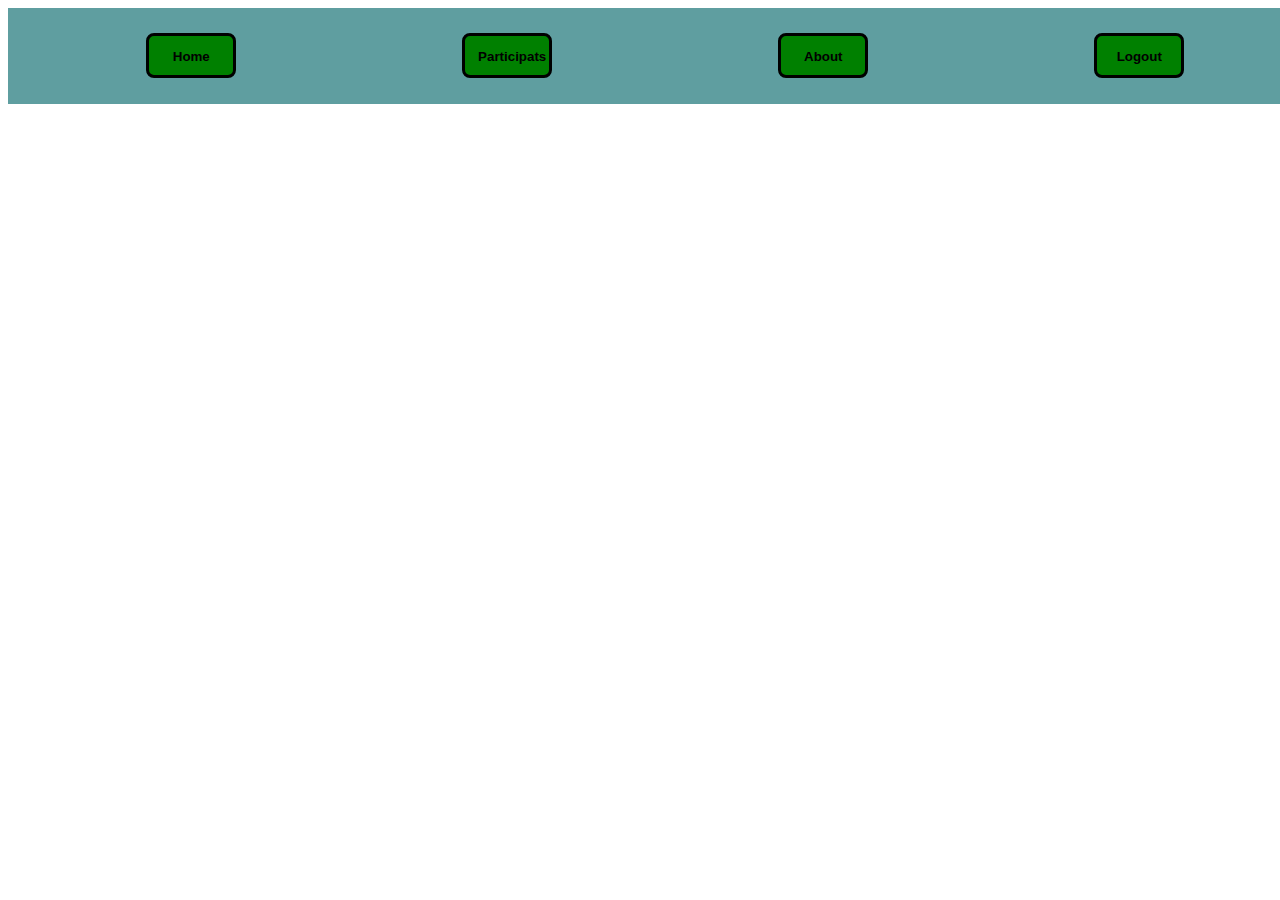
<file: home.html>
<!DOCTYPE html>
<html lang="en">
<head>
    <title>Document</title>
    <link rel="stylesheet" href="home.css">
</head>
<body>
    <div class="web-header">
        <button class="home" onclick="Home()">Home</button>
        <button class="parti" onclick="Participant()">Participats</button>
        <button class="about" onclick="About()">About</button>
        <button class="logout" onclick="Logout()">Logout</button>
        </a>             
    </di>
    <div class="web-content">
        <div class="content-1">
            <div class="kotak1">
                <div class="pic1"></div>
                <div class="con1"></div>
            </div>
        </div>

        <div class="content-2">
            <div class="kotak2">
                <div class="pic2"></div>
                <div class="con2"></div>
            </div>
        </div>

        <div class="content-3">
            <div class="kotak3">
                <div class="pic3"></div>
                <div class="con3"></div>
            </div>
        </div>

        <div class="content-4">
            <div class="kotak4">
                <div class="pic4"></div>
                <div class="con4"></div>
            </div>
        </div>

        <div class="content-5">
            <div class="kotak5">
                <div class="pic5"></div>
                <div class="con5"></div>
            </div>
        </div>

        <div class="content-6">
            <div class="kotak6">
                <div class="pic6"></div>
                <div class="con6"></div>
            </div>
        </div>

        <div class="content-7">
            <div class="kotak7">
                <div class="pic7"></div>
                <div class="con7"></div>
            </div>
        </div>

        <div class="content-8">
            <div class="kotak8">
                <div class="pic8"></div>
                <div class="con8"></div>
            </div>
        </div>

        <div class="content-9">
            <div class="kotak9">
                <div class="pic9"></div>
                <div class="con9"></div>
            </div>
        </div>

        <div class="content-10">
            <div class="kotak10">
                <div class="pic10"></div>
                <div class="con10"></div>
            </div>
        </div>
    </div>
    <script src="home.js"></script>

</body>
</html>
</file>
<file: home.css>
.web-header{
    height: 50%;
    width: 100%;
    background-color: cadetblue;
    display: flex;
    flex-direction: row;
    align-items: center;
    justify-content: center;
    padding: 2%;
}

.home{
    border: 3px solid black;
    border-radius: 8px;
    margin: auto;
    height: 5vh;
    width: 7vw;
    background-color: green;
    font-weight: bold;
    padding: 1%;
    align-items: center;
    justify-content: center;
}

.home:hover{
    text-decoration: underline;
}

.parti{
    border: 3px solid black;
    border-radius: 8px;
    padding: 1%;
    margin: auto;
    align-items: center;
    justify-content: center;
    height: 5vh;
    width: 7vw;
    background-color: green;
    font-weight: bold;
}
.parti:hover{
    text-decoration: underline;
}
.about{
    border: 3px solid black;
    border-radius: 8px;
    margin: auto;
    height: 5vh;
    width: 7vw;
    background-color: green;
    font-weight: bold;
    padding: 1%;
    align-items: center;
    justify-content: center;
}
.about:hover{
    text-decoration: underline;
}

.logout{
    border: 3px solid black;
    border-radius: 8px;
    margin: auto;
    height: 5vh;
    width: 7vw;
    background-color: green;
    font-weight: bold;
    padding: 1%;
    align-items: center;
    justify-content: center;
}
.logout:hover{
    text-decoration: underline;
}
</file>
